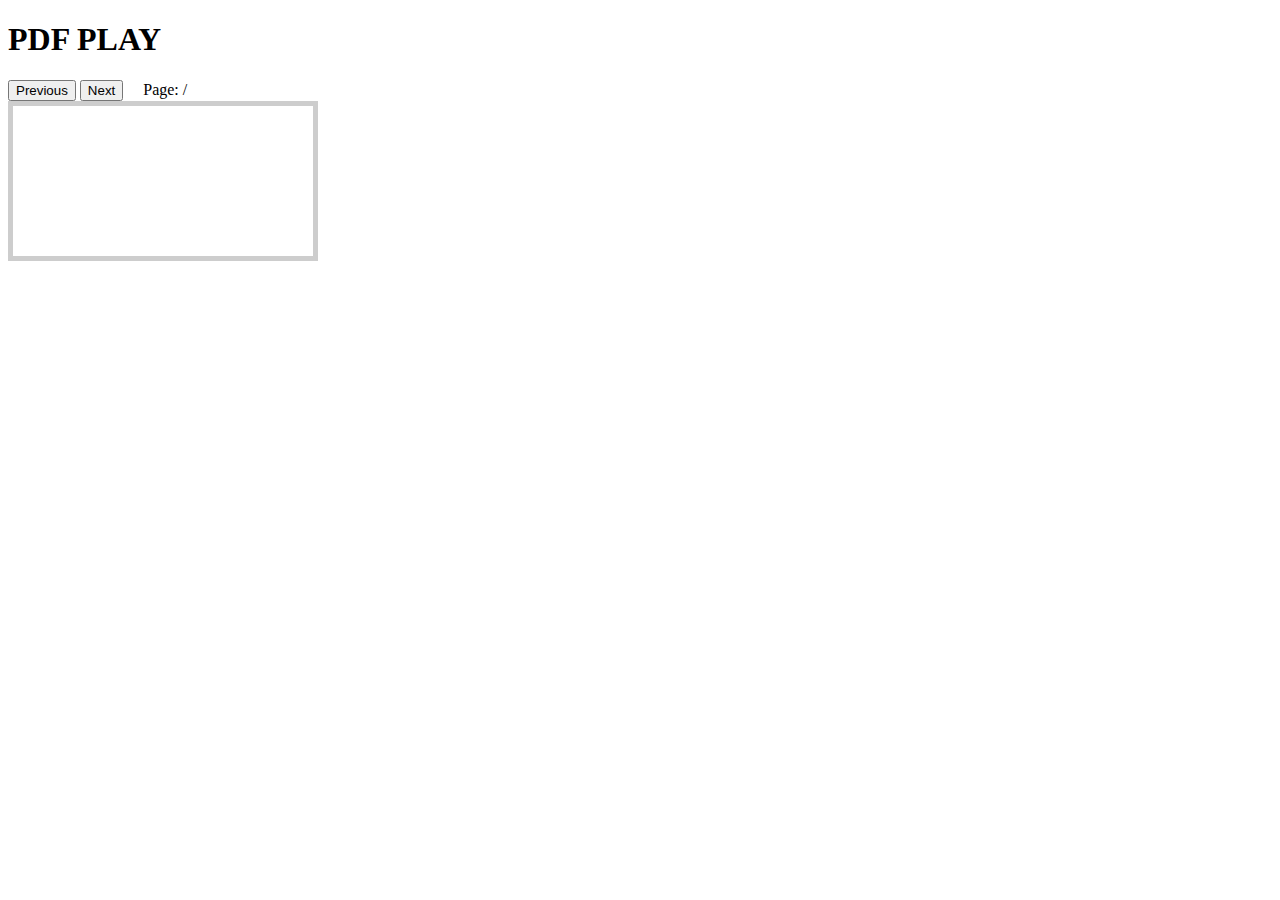
<file: record/pdf/templates/pdfPlay.html>
<!DOCTYPE html>
<html lang="en">
<head>
    <meta charset="UTF-8">
    <title>Title</title>
</head>
<body>
<script src="//mozilla.github.io/pdf.js/build/pdf.js"></script>

<h1>PDF PLAY</h1>

<div>
  <button id="prev">Previous</button>
  <button id="next">Next</button>
  &nbsp; &nbsp;
  <span>Page: <span id="page_num"></span> / <span id="page_count"></span></span>
</div>

<canvas id="the-canvas"></canvas>
</body>
<script src="../static/js/pdfmain.js"></script>
<script src="../static/js/pdf.js"></script>

<style>
    #the-canvas {
  border:5px solid #4444;
}
</style>
</html>
</file>
